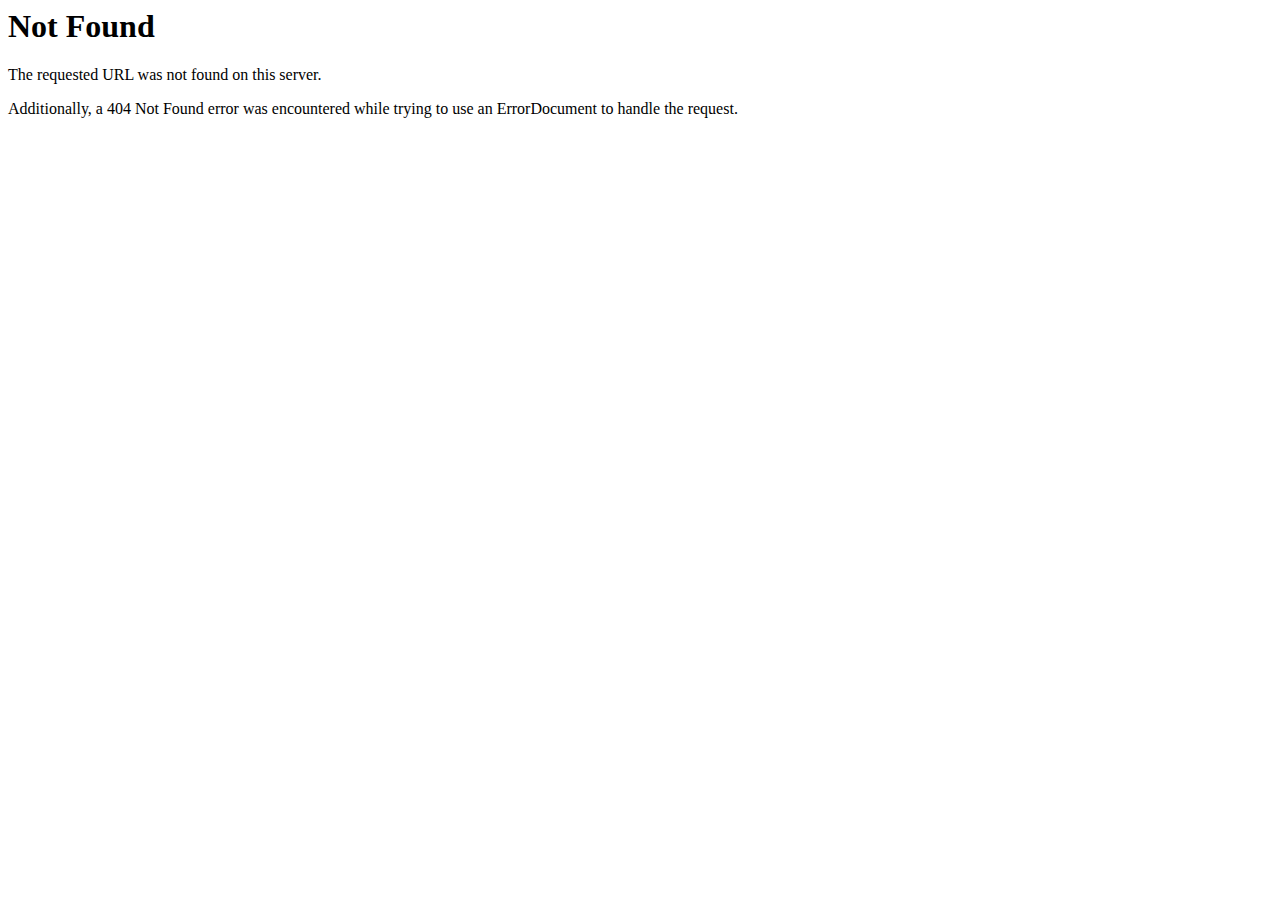
<file: media/templatePics/apple-touch-icon-114x114.html>
<!DOCTYPE HTML PUBLIC "-//IETF//DTD HTML 2.0//EN">
<html><head>
<title>404 Not Found</title>
</head><body>
<h1>Not Found</h1>
<p>The requested URL was not found on this server.</p>
<p>Additionally, a 404 Not Found
error was encountered while trying to use an ErrorDocument to handle the request.</p>
</body></html>
</file>
